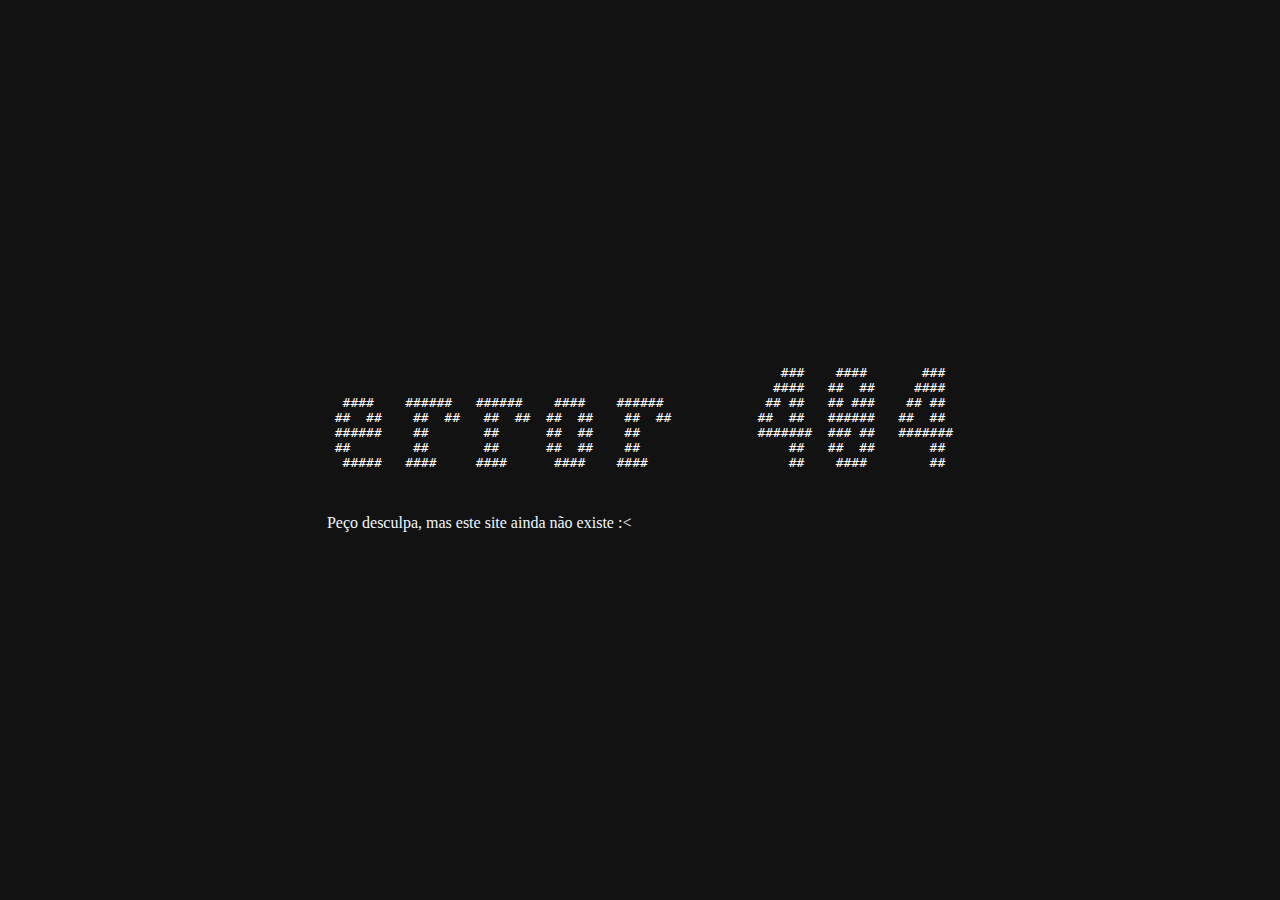
<file: preview/a.html>
<!DOCTYPE html>
<html lang="en">
<head>
    <meta charset="UTF-8">
    <meta name="viewport" content="width=device-width, initial-scale=1.0">
    <title>Preview</title>
    <style>
        body {
            background-color: #121212;
            color: aliceblue;
            margin: 0;
            padding: 0;
            min-height: 100vh; 
            display: flex;
            justify-content: center; 
            align-items: center; 
            flex-direction: column; 
        }
        pre {
            display: inline-block;
            text-align: left; 
            color: #ffffff;
        }
    </style>
</head>
<body>
    <main>
        <pre>                                                          ###    ####       ###
                                                         ####   ##  ##     ####
  ####    ######   ######    ####    ######             ## ##   ## ###    ## ##
 ##  ##    ##  ##   ##  ##  ##  ##    ##  ##           ##  ##   ######   ##  ##
 ######    ##       ##      ##  ##    ##               #######  ### ##   #######
 ##        ##       ##      ##  ##    ##                   ##   ##  ##       ##
  #####   ####     ####      ####    ####                  ##    ####        ##

</pre>
    <p>Peço desculpa, mas este site ainda não existe :<</p>
    </main>
</body>
</html>
</file>
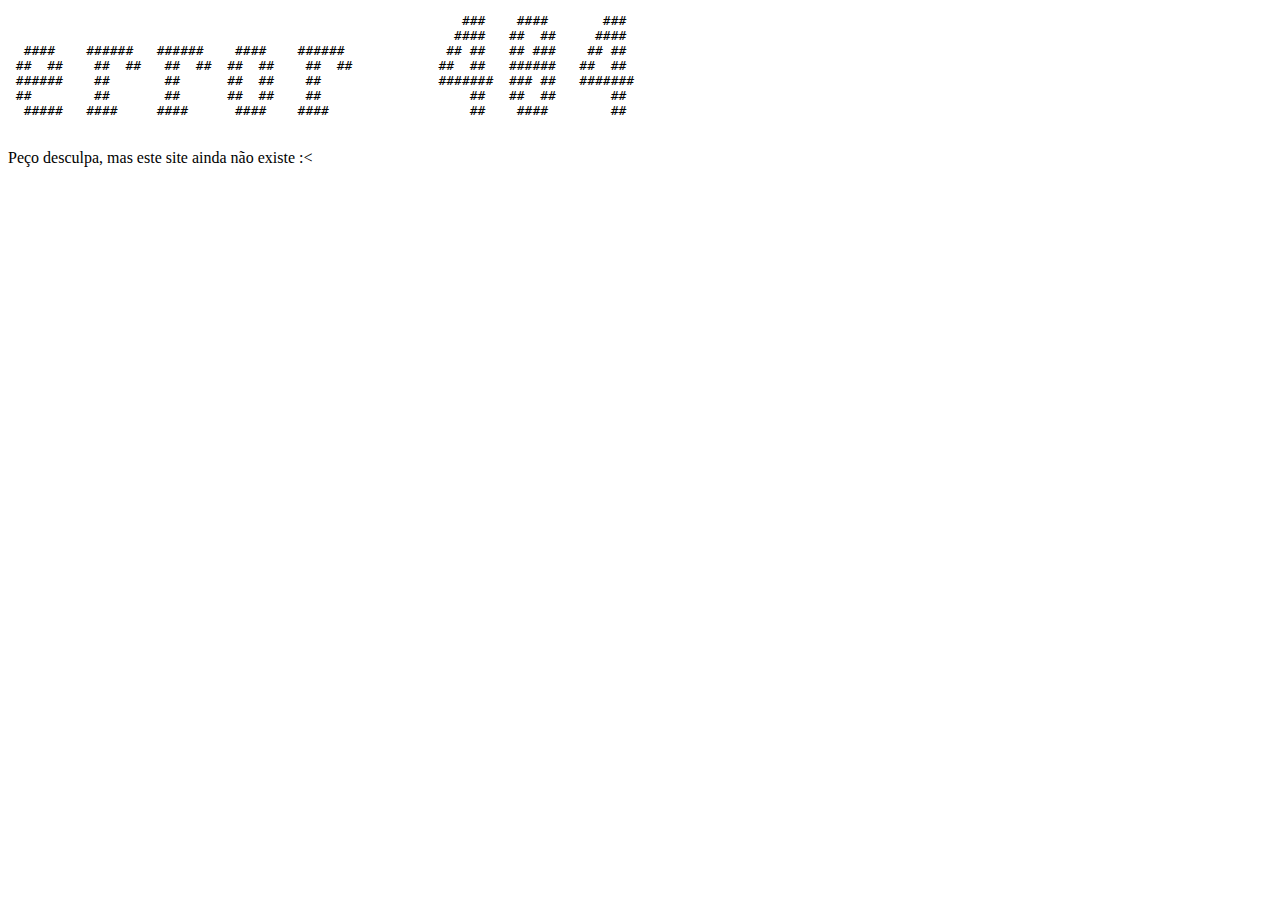
<file: view/a.html>
<!DOCTYPE html>
<html lang="pt-br">
<head>
    <meta charset="UTF-8">
    <meta name="viewport" content="width=device-width, initial-scale=1.0">
    <title>Preview</title>
    
</head>
<body>
    <main>
        <pre>                                                          ###    ####       ###
                                                         ####   ##  ##     ####
  ####    ######   ######    ####    ######             ## ##   ## ###    ## ##
 ##  ##    ##  ##   ##  ##  ##  ##    ##  ##           ##  ##   ######   ##  ##
 ######    ##       ##      ##  ##    ##               #######  ### ##   #######
 ##        ##       ##      ##  ##    ##                   ##   ##  ##       ##
  #####   ####     ####      ####    ####                  ##    ####        ##

</pre>
    <p>Peço desculpa, mas este site ainda não existe :<</p>
    </main>
</body>
</html>
</file>
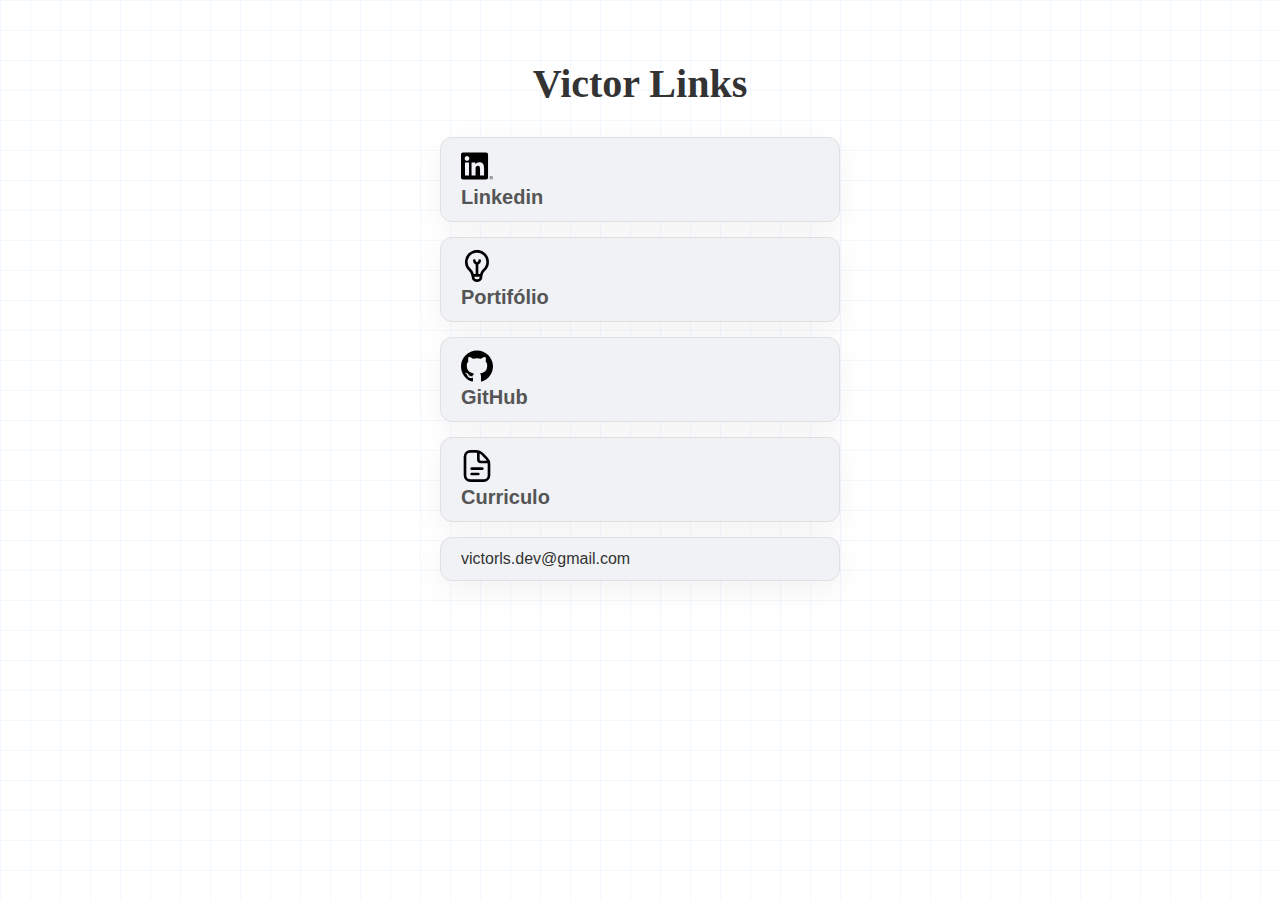
<file: view/link.html>
<!DOCTYPE html>
<html lang="pt-br">
<head>
    <meta charset="UTF-8">
    <meta name="viewport" content="width=device-width, initial-scale=1.0">
    <title>link.victor</title>
    <link rel="stylesheet" href="../assets/style/link.css">
    <script src="../assets/scripts/tema.js"></script>
</head>
<body>
    <main>
        <div class="container-link">
            <h1>Victor Links</h1>
            <ul class = "link">
                <a href="https://www.linkedin.com/in/victorelias771/" rel="nofollow" target="_blank"><li><img src="../assets/icon/rede-sociais/linkedin.svg" alt="Linkedin simbolo"><h2>Linkedin</h2></li></a>
                
                <a href="a.html" rel="nofollow" target="_blank"><li><img src="../assets/icon/links/lampada.svg" alt=""><h2>Portifólio</h2></li></a>
                
                <a href="https://github.com/victinhoos" rel="nofollow" target="_blank"><li><img src="../assets/icon/rede-sociais/github.svg" alt=""><h2>GitHub</h2></li></a>

                <a href="https://github.com/victinhoos" rel="nofollow" target="_blank"><li><img src="../assets/icon/links/documento.svg" alt=""><h2>Curriculo</h2></li></a>
                <a href="victorls.dev@gmail.com" title="E-mail">victorls.dev@gmail.com</a>
            </ul>
        </div>
    </main>
</body>
</html>
<!-- <a href="victorls.dev@gmail.com" title="E-mail"> -->
               <!-- <a href="https://www.linkedin.com/in/victorelias771/" target="_blank" title="LinkedIn">
                    <img src="assets/icon/rede-sociais/linkedin.svg" alt="LinkedIn" class="icon-footer" rel="nofollow" target="_blank">
                </a>
                <a href="https://github.com/victinhoos" target="_blank" title="GitHub">
                    <img src="assets/icon/rede-sociais/github.svg" alt="GitHub" class="icon-footer" rel="nofollow" target="_blank">
                </a>
                <a href="victorls.dev@gmail.com" title="E-mail">
                    <img src="assets/icon/links/documento.svg" alt="E-mail" class="icon-footer">
                </a> -->
</file>
<file: assets/style/link.css>
/* ==================================================
   1. DEFINIÇÃO DE VARIÁVEIS (CORES E FONTES)
================================================== */

:root {
    /* MODO CLARO (Padrão) */
    --font-titulo: "Poppins", serif;
    --font-principal: "Inter", Arial, sans-serif;

    --cor-primaria: #007bff;
    --cor-primaria-hover: #0069d9;
    --cor-secundaria: #6c757d;
    
    --cor-texto: #333;
    --cor-texto-suave: #555;
    --cor-texto-claro: #666;
    
    --cor-fundo-branco: #ffffff;
    --cor-fundo-claro: #fcfcfc;
    --cor-fundo-cinza: #f9f9f9;
    --cor-fundo-destaque: #f0f2f5; /* Usado para botões/cards */
    --cor-header-bg: rgba(255, 255, 255, 0.95);
    
    --cor-footer-bg: #222;
    --cor-footer-text: #fff;
    --cor-borda: #e0e0e0;
    
    --sombra-card: 0 10px 30px rgba(0, 0, 0, 0.05);
    --sombra-card-hover: 0 20px 40px rgba(0, 0, 0, 0.12);
    
    --icon-filter: none; 
    
    /* Variável extra para a grade do fundo (baseada na primária mas bem clara) */
    --cor-grade-bg: rgba(0, 123, 255, 0.05);
}

/* MODO ESCURO */
body.dark-mode {
    --cor-primaria: #3b82f6; 
    --cor-primaria-hover: #60a5fa;
    --cor-secundaria: #adb5bd;
    
    --cor-texto: #e1e1e1;        
    --cor-texto-suave: #b0b0b0;  
    --cor-texto-claro: #9ca3af;  
    
    --cor-fundo-branco: #121212; 
    --cor-fundo-claro: #0a0a0a;  
    --cor-fundo-cinza: #1e1e1e;  
    --cor-fundo-destaque: #18181b; 
    --cor-header-bg: rgba(18, 18, 18, 0.90);
    
    --cor-footer-bg: #000000;
    --cor-footer-text: #e1e1e1;
    --cor-borda: #333333;

    --sombra-card: 0 10px 30px rgba(0, 0, 0, 0.5);
    --sombra-card-hover: 0 20px 40px rgba(0, 0, 0, 0.8);
    
    --icon-filter: brightness(0) invert(1); 
    
    /* No escuro, a grade fica cor de borda sutil para não ofuscar */
    --cor-grade-bg: rgba(255, 255, 255, 0.03);
}

/* ==================================================
   2. ESTILOS GERAIS
================================================== */

/* Import Fonts */
@import url('https://fonts.googleapis.com/css2?family=Inter:wght@100..900&family=Poppins:wght@100..900&display=swap');

/* Reset */
* {
    box-sizing: border-box;
    margin: 0;
    padding: 0;
    font-family: var(--font-principal);
}

/* Main Background */
main {
    height: 100vh;
    background-color: var(--cor-fundo-branco);
    /* Usamos a variável criada para a grade para garantir visibilidade nos dois modos */
    background-image:
        linear-gradient(var(--cor-grade-bg) 1px, transparent 1px),
        linear-gradient(90deg, var(--cor-grade-bg) 1px, transparent 1px);
    background-size: 30px 30px;
    transition: background-color 0.3s ease; /* Suaviza a troca de tema */
}

.container-link {
    display: flex;              
    flex-direction: column;        
    align-items: center;         
    justify-content: start;
    gap: 30px;                    
    padding-top: 60px;
}

.container-link h1 {
    font-size: 40px;
    font-weight: 700;
    color: var(--cor-texto); /* Aplicada variável de texto */
    text-align: center;
    font-family: var(--font-titulo); /* Aplicada fonte Poppins definida */
}

/* ==================================================
   3. ESTILOS DOS LINKS
================================================== */

.link {
    display: flex;
    flex-direction: column;       
    gap: 15px;
    list-style: none;
    width: 100%;
    max-width: 400px;
}

.link li {
    width: 100%;
}

.link a {
    display: flex;                 
    align-items: center;           
    gap: 15px;                    
    padding: 12px 20px;
    
    /* Fundo adaptável (claro: cinza suave / escuro: cinza quase preto) */
    background: var(--cor-fundo-destaque); 
    border: 1px solid var(--cor-borda); /* Borda para definição no escuro */
    
    border-radius: 12px;
    text-decoration: none;
    color: var(--cor-texto); /* Texto adaptável */
    transition: all 0.2s ease;
    box-shadow: var(--sombra-card);
}

.link a:hover {
    /* No hover, usamos a borda da cor primária para destaque */
    background: var(--cor-fundo-cinza);
    border-color: var(--cor-primaria);
    transform: scale(1.02);      
    box-shadow: var(--sombra-card-hover);
}

.link img {
    width: 32px;                  
    height: 32px;
    object-fit: contain;
    /* Inverte a cor do ícone se for preto no modo escuro */
    filter: var(--icon-filter);
}

.link h2 {
    font-size: 20px;
    font-weight: 600;
    color: var(--cor-texto-suave); /* Texto secundário */
}
</file>
